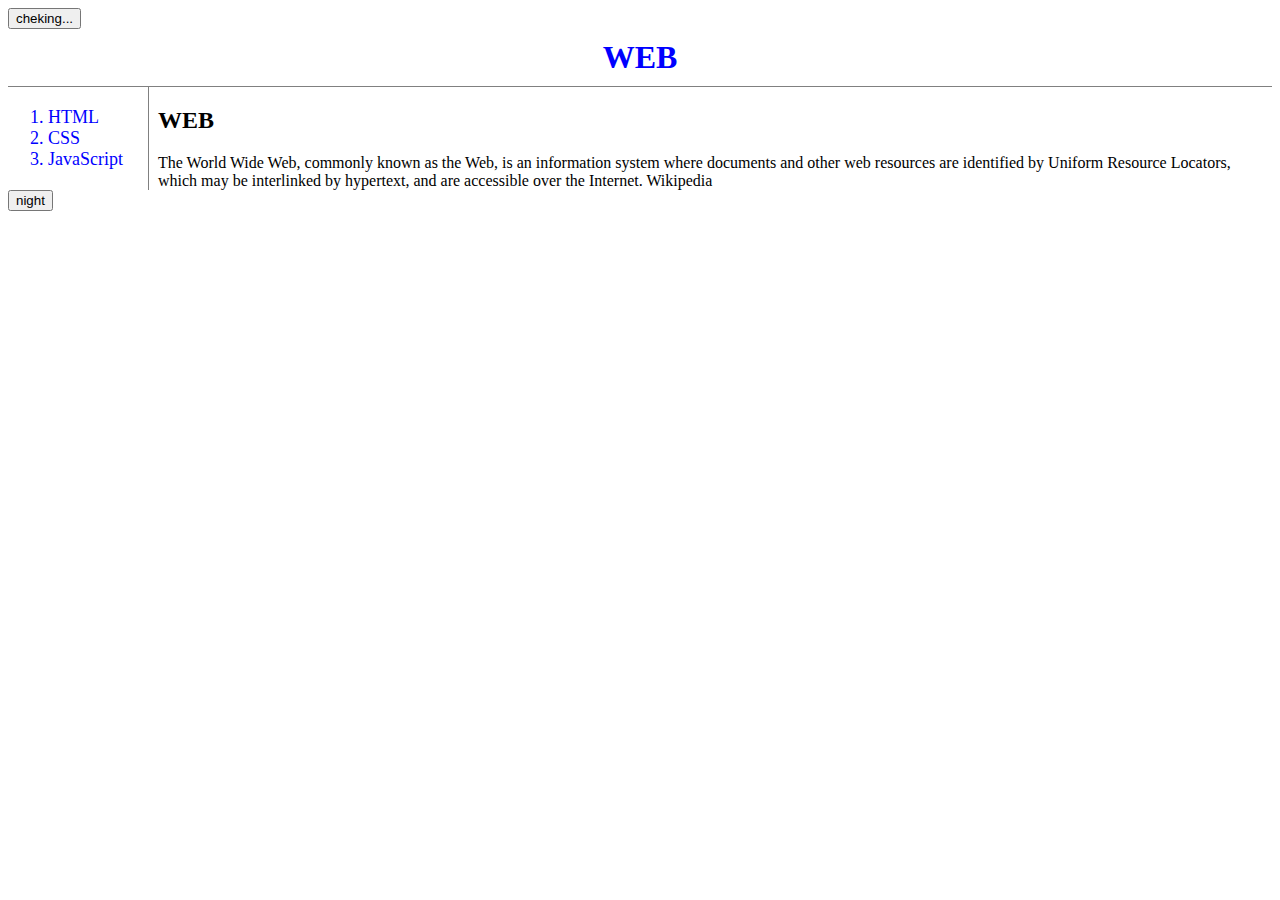
<file: cocozzang/index.html>
<!doctype HTML>
<html>
  <head>
    <meta charset="utf-8">
    <link rel="stylesheet" href="css&js/style.css">
    <script src = "css&js/color.js"></script>
    <script
  src="https://code.jquery.com/jquery-3.5.0.min.js"
  integrity="sha256-xNzN2a4ltkB44Mc/Jz3pT4iU1cmeR0FkXs4pru/JxaQ="
  crossorigin="anonymous"></script>
    <title>Web</title>
    <script>
      function fetchArticle(name){
        fetch('TextFolder/'+name).then(function(response){
          response.text().then(function(text){
            document.querySelector('#article').innerHTML = text;
          })
        })
      }
      if(location.hash){
        fetchArticle(location.hash.substr(2));
      }else{
        fetchArticle('index');
      }
      fetch('TextFolder/list').then(function(response){
        response.text().then(function(text){
          var items = text.split(',');
          var tags = '';
          for( i = 0 ; i < items.length ; ++i){
            var item = items[i]
            item = item.trim();
            var tag = `<a href="#!${item}" onclick="fetchArticle('${item}')"><li>${item}</li></a>`
            tags = tags + tag;
          }
          document.querySelector('#alist').innerHTML = tags;
        })
      })
    </script>
    <script>
    window.fbAsyncInit = function() {
      FB.init({
        appId      : 'cocozzang',
        cookie     : true,                     // Enable cookies to allow the server to access the session.
        xfbml      : true,                     // Parse social plugins on this webpage.
        version    : 'v6.0'           // Use this Graph API version for this call.
      });

      var callback = function(response) {
        console.log(response);
        if(response.status === 'connected'){
          document.querySelector('#authBtn').value = 'Logout'
        }else{
          document.querySelector('#authBtn').value = 'Login'
        }
      }
      FB.getLoginStatus(function(response) {   // Called after the JS SDK has been initialized.
              // Returns the login status.
      });
    };

    (function(d, s, id) {                      // Load the SDK asynchronously
      var js, fjs = d.getElementsByTagName(s)[0];
      if (d.getElementById(id)) return;
      js = d.createElement(s); js.id = id;
      js.src = "https://connect.facebook.net/en_US/sdk.js";
      fjs.parentNode.insertBefore(js, fjs);
    }(document, 'script', 'facebook-jssdk'));
    </script>
  </head>
  <body>
    <input type="button" id = "authBtn" value="cheking...">
    <h1><a href="#!index" onclick="fetchArticle('index')">WEB</a></h1>
    <div id = grid>
    <ol id = alist>
    </ol>
    <div id = article>
      </div>
    </div>
    <input type="button" value="night" onclick="
    nightDayHandler(this);
    ">
  </body>
</html>
</file>
<file: cocozzang/css&js/style.css>
h1{
  text-align: center;
  border-bottom: 1px gray solid;
  margin : 0px;
  padding: 10px;
}
ol{
  border-right: 1px gray solid;
  width : 100px;
  margin : 0px;
  padding-top: 20px;
  font-size: 18px;
}
a{
  text-decoration: none;
  color: blue;
}
#grid{
  display: grid;
  grid-template-columns: 150px 1fr
}
@media(max-width:400px){
  h1{border-bottom: none;}
  ol{border-right: none;}
  #grid{display: block;}
  #grid #article{padding-left: 20px}
}
</file>
